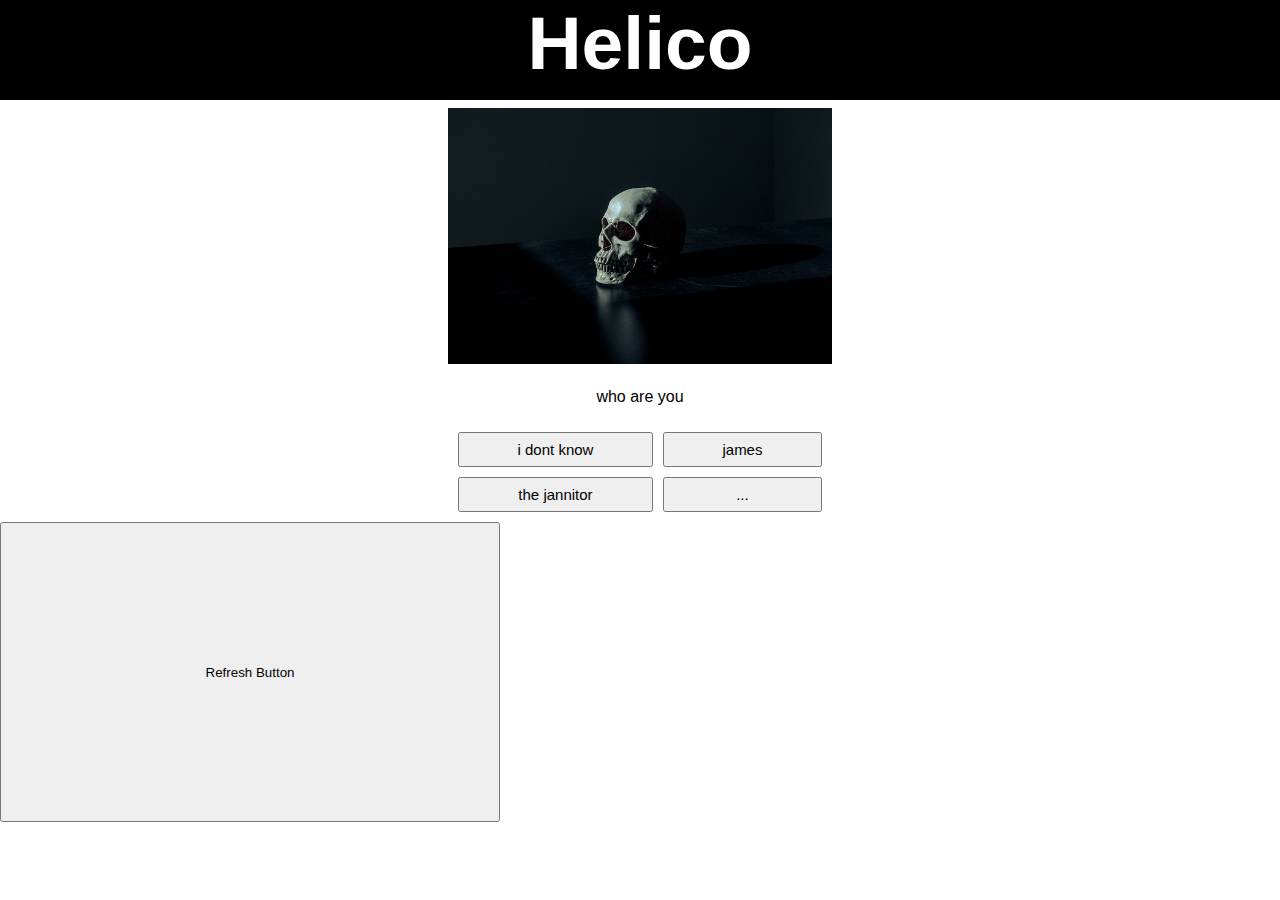
<file: helico/index.html>
<html>
    <head>
        <meta charset="UTF-8">
        <link rel="stylesheet" href="style.css">
        <script src="functions.js"></script>
        <title>HELICO</title>
    </head>
<header>
    <h1>Helico</h1>
</header>

<img src="img/skull.jpg" id="kuva" class="kuva">

<div class="puhe1">
<p id="puhe">who are you</p>
</div>

<!--KOIKEILE TEHDÄ NAPIT, DIVILLÄ TEHDEN NELIÖ MITÄ VOI PAINAA-->

<div class="napit">
<input type="button" id="n1" name="n1" value="i dont know" onclick="a1()" style="font-size: 15px;">
<input type="button" id="n2" name="n2" value="james" onclick="a2()" style="font-size: 15px;">
<input type="button" id="n3" name="n3" value="the jannitor" onclick="a3()" style="font-size: 15px;">
<input type="button" id="n4" name="n4" value="..." onclick="a4()" style="font-size: 15px;">
</div>

<!--refresh nappi koska vittu miks ei-->
<button type="submit" onClick="refreshPage()" style="width: 500px; height: 300px;">Refresh Button</button>
</file>
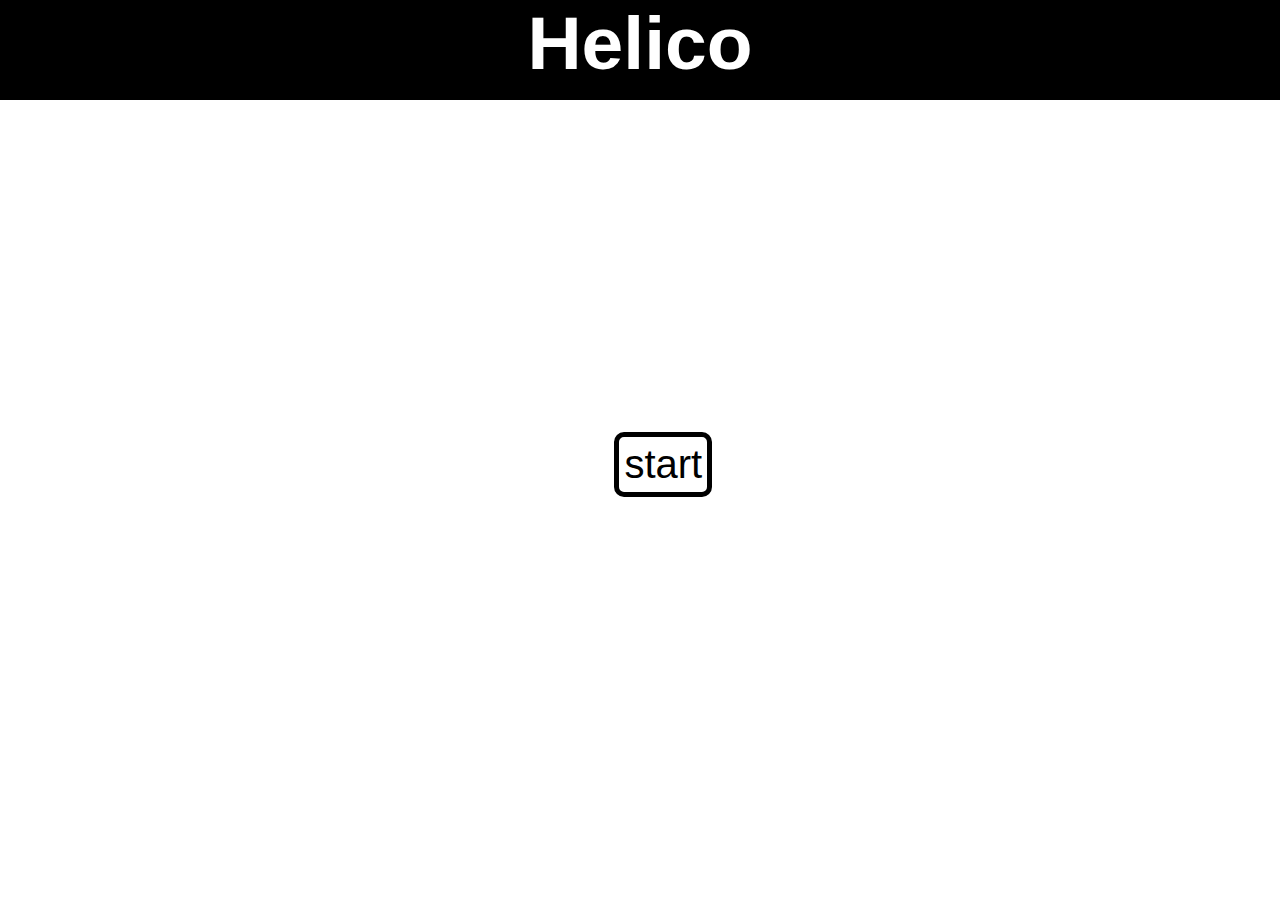
<file: helico/start.up.html>
<html>
    <head>
        <meta charset="UTF-8">
        <link rel="stylesheet" href="style.css">
        <script src="functions.js"></script>
        <title>HELICO</title>
    </head>
<header>
    <h1>Helico</h1>
</header>

<div name="nappula">
    <a href="index.html">start</a>
</div>
</file>
<file: helico/style.css>
header{
    background-color: black;
    height: 100px;
    text-align: center;
}
header, h1{
    color: white;
    font-family: 'Poppins', sans-serif;
    font-size: 75px;
}
body{
    margin: auto auto auto auto;
    font-family: 'Dosis', sans-serif;
}
.nappula{
    position: relative;
}
.nappula, a{
    border: 5px solid black;
    position: absolute;
    left: 48%;
    top: 48%;
    text-align: center;
    text-decoration: none;
    color: black;
    font-size: 40px;
    border-radius: 10px;
    padding: 5px;
}
.kuva{
    display: block;
    margin-left: auto;
    margin-right: auto;
    width: 30%;
    padding: 8px;
}
.puhe1{
    text-align:center; 
}
.puhe{
    margin: auto;
}
.napit{
    margin-left: 35%;
    margin-right: 35%;
    display: grid;
    grid-template-columns: auto auto;
    padding: 10px;
    column-gap: 10px;
    row-gap: 10px;
    height: 80px;
}
.n{
    display: inline;
}
</file>
